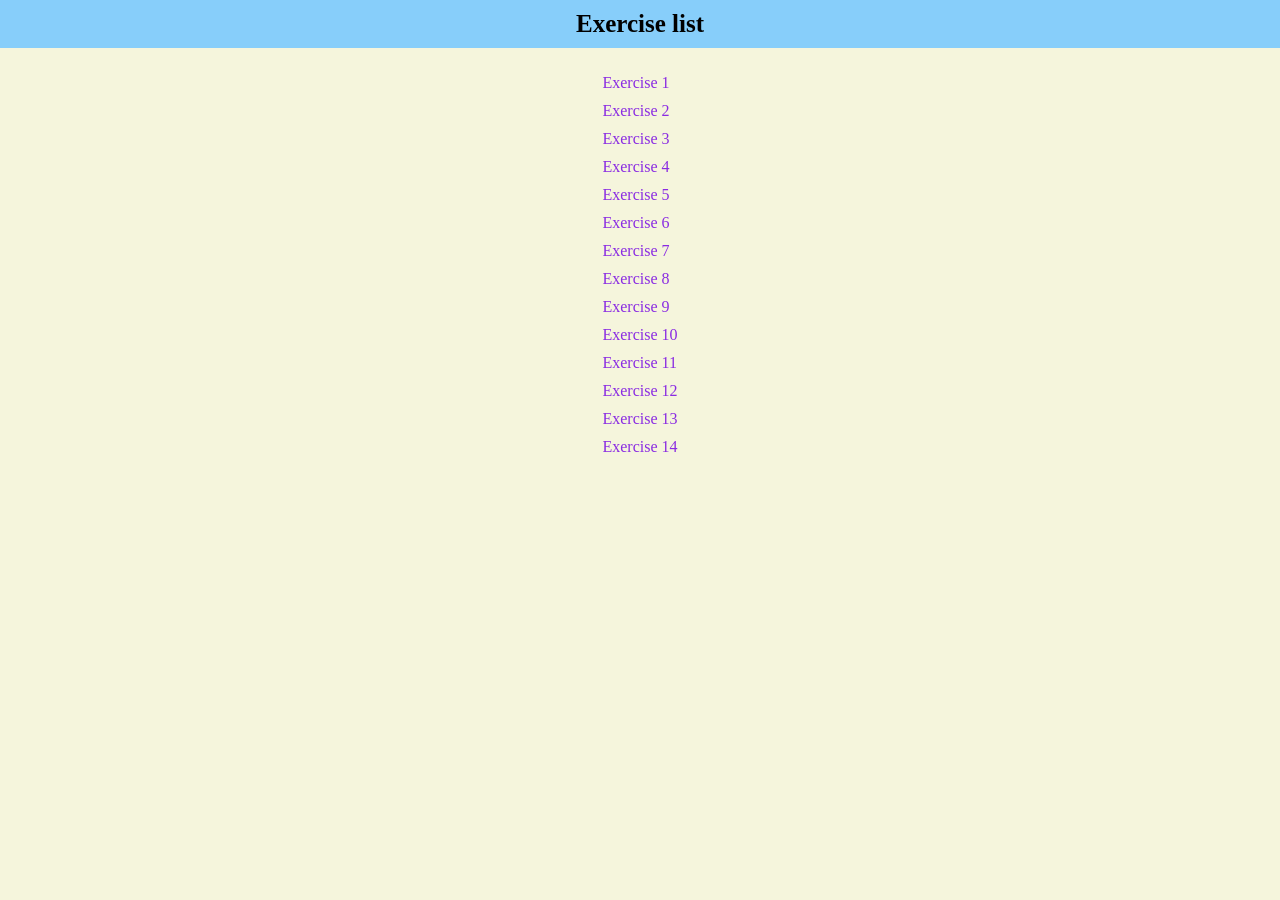
<file: index.html>
<!DOCTYPE html>
<html lang="en">
    <head>
        <meta charset="UTF-8">
        <meta http-equiv="X-UA-Compatible" content="IE=edge">
        <meta name="viewport" content="width=device-width, initial-scale=1.0">
        <link rel="stylesheet" href="style.css">
        <title>Index</title>
    </head>
    <body>
        <div class="title">Exercise list</div>
        <ul>
            <li><a href="./exercise1/index.html">Exercise 1</a></li>
            <li><a href="./exercise2/index.html">Exercise 2</a></li>
            <li><a href="./exercise3/index.html">Exercise 3</a></li>
            <li><a href="./exercise4/index.html">Exercise 4</a></li>
            <li><a href="./exercise5/index.html">Exercise 5</a></li>
            <li><a href="./exercise6/index.html">Exercise 6</a></li>
            <li><a href="./exercise7/index.html">Exercise 7</a></li>
            <li><a href="./exercise8/index.html">Exercise 8</a></li>
            <li><a href="./exercise9/index.html">Exercise 9</a></li>
            <li><a href="./exercise10/index.html">Exercise 10</a></li>
            <li><a href="./exercise11/index.html">Exercise 11</a></li>
            <li><a href="./exercise12/index.html">Exercise 12</a></li>
            <li><a href="./exercise13/index.html">Exercise 13</a></li>
            <li><a href="./exercise14/index.html">Exercise 14</a></li>
        </ul>
    </body>
</html>
</file>
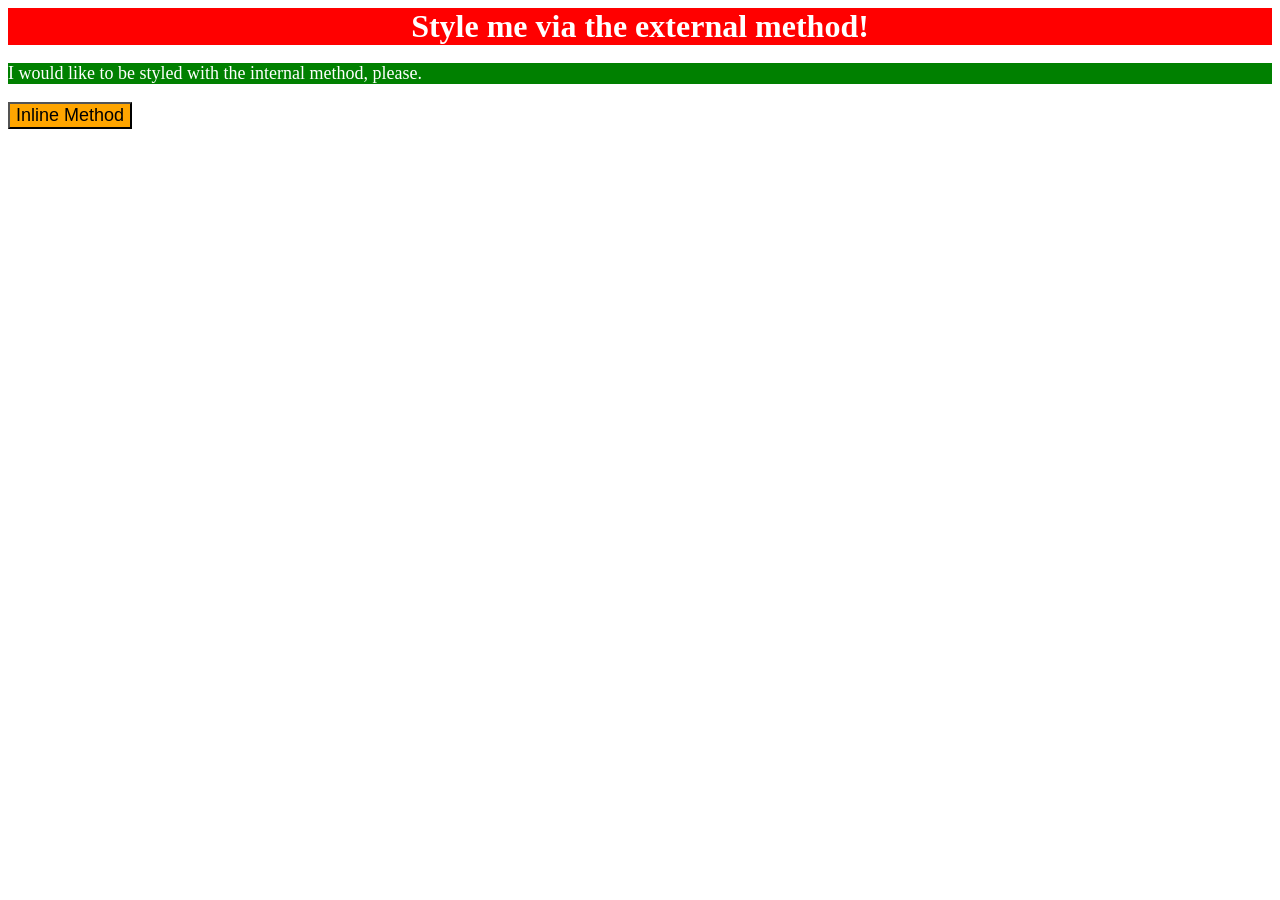
<file: exercise1/index.html>
<!DOCTYPE html>
<html lang="en">
    <head>
        <meta charset="UTF-8">
        <meta http-equiv="X-UA-Compatible" content="IE=edge">
        <meta name="viewport" content="width=device-width, initial-scale=1.0">
        <link rel="stylesheet" href="styles.css">
        <title>Methods for Adding CSS</title>
        <style>
            p {
                background-color: green;
                color: white;
                font-size: 18px;
            }
        </style>
    </head>
    <body>
        <div>Style me via the external method!</div>
        <p>I would like to be styled with the internal method, please.</p>
        <button style="background-color: orange; font-size: 18px;">Inline Method</button>
    </body>
</html>
</file>
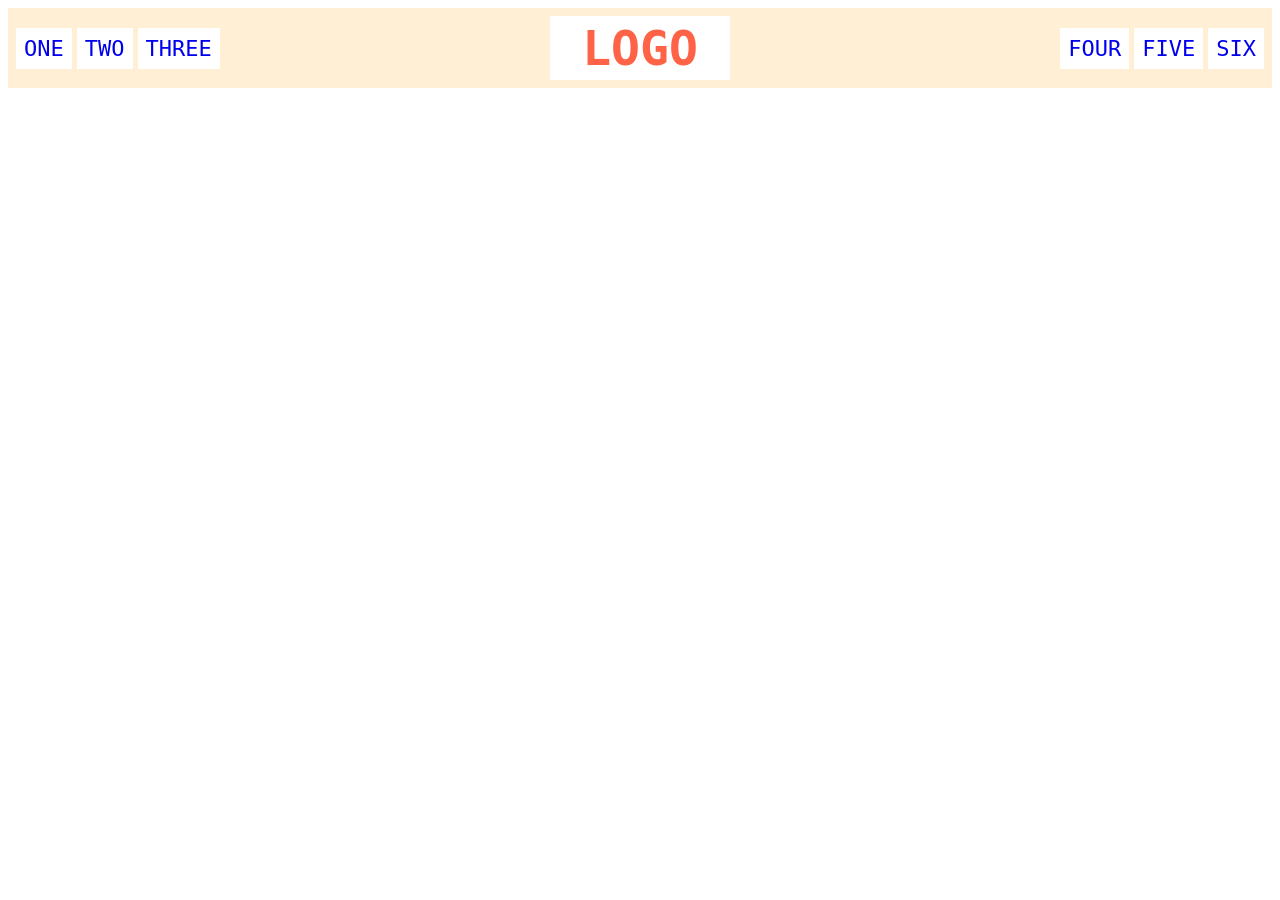
<file: exercise10/index.html>
<!DOCTYPE html>
<html lang="en">
  <head>
    <meta charset="UTF-8">
    <meta http-equiv="X-UA-Compatible" content="IE=edge">
    <meta name="viewport" content="width=device-width, initial-scale=1.0">
    <title>Flex Header</title>
    <link rel="stylesheet" href="style.css">
  </head>
  <body>
    <div class="header">
      <div class="left-links">
        <ul>
          <li><a href="#">ONE</a></li>
          <li><a href="#">TWO</a></li>
          <li><a href="#">THREE</a></li>
        </ul>
      </div>
      <div class="logo">LOGO</div>
      <div class="right-links">
        <ul>
          <li><a href="#">FOUR</a></li>
          <li><a href="#">FIVE</a></li>
          <li><a href="#">SIX</a></li>
        </ul>
      </div>
    </div>
  </body>
</html>
</file>
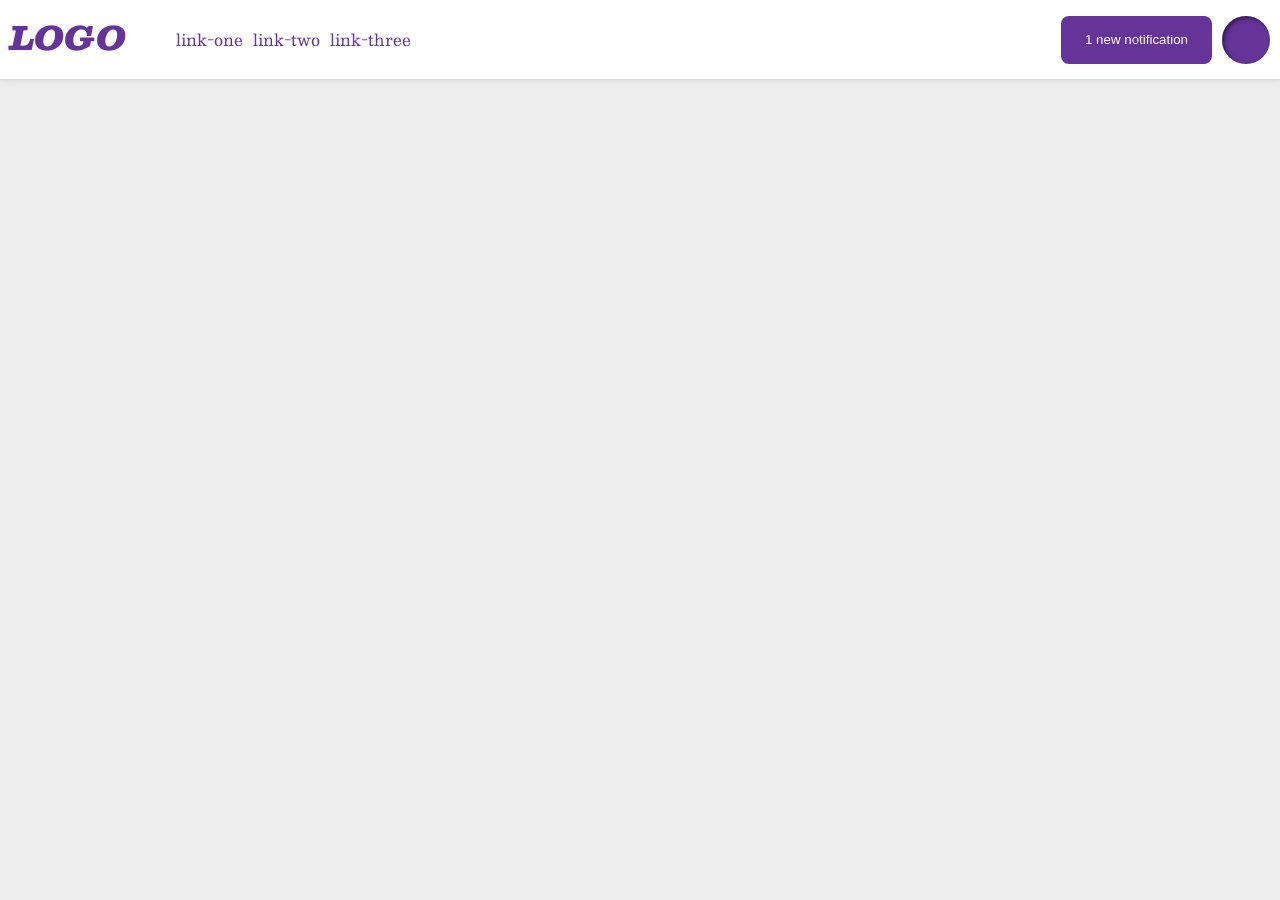
<file: exercise11/index.html>
<!DOCTYPE html>
<html lang="en">
  <head>
    <meta charset="UTF-8">
    <meta http-equiv="X-UA-Compatible" content="IE=edge">
    <meta name="viewport" content="width=device-width, initial-scale=1.0">
    <title>Flex Header 2</title>
    <link rel="stylesheet" href="style.css">
  </head>
  <body>
    <div class="header">
        <div class="header1">
      <div class="logo">
        LOGO
      </div>
      <ul class="links">
        <li><a href="https://google.com">link-one</a></li>
        <li><a href="https://google.com">link-two</a></li>
        <li><a href="https://google.com">link-three</a></li>
      </ul>
      </div>
      <div class="header2">
      <button class="notifications">
        1 new notification
      </button>
      <div class="profile-image"></div>
      </div>
    </div>
  </body>
</html>
</file>
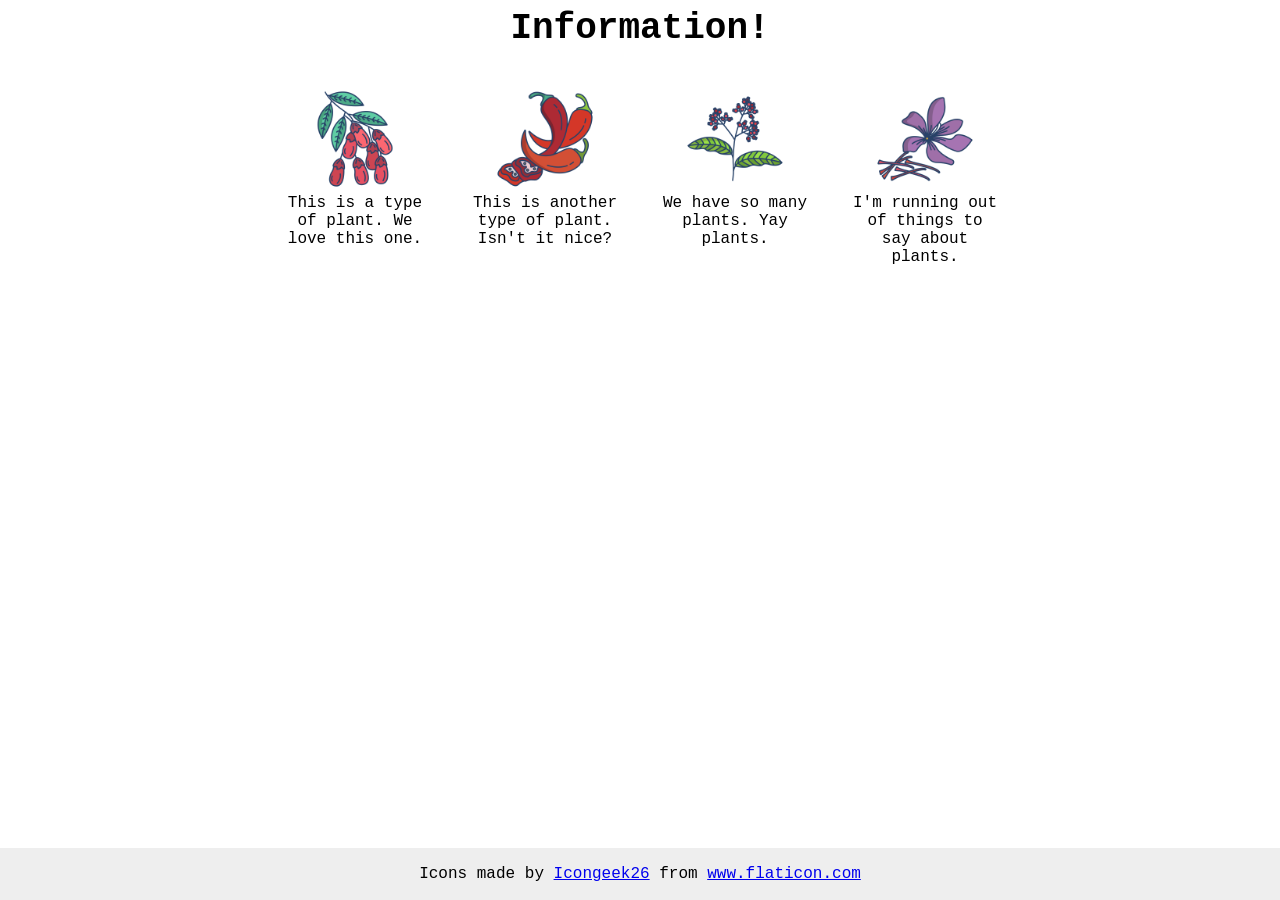
<file: exercise12/index.html>
<!DOCTYPE html>
<html lang="en">
  <head>
    <meta charset="UTF-8">
    <meta http-equiv="X-UA-Compatible" content="IE=edge">
    <meta name="viewport" content="width=device-width, initial-scale=1.0">
    <title>Information</title>
    <link rel="stylesheet" href="style.css">
  </head>
  <body>
    <div class="title">Information!</div>
    <div class="header">        
        <div class="plant">
        <img src="./images/barberry.png" alt="barberry">
        <div class="text">This is a type of plant. We love this one.</div>
        </div>

        <div class="plant">
        <img src="./images/chilli.png" alt="chili">
        <div class="text">This is another type of plant. Isn't it nice?</div>
        </div>

        <div class="plant">
        <img src="./images/pepper.png" alt="pepper">
        <div class="text">We have so many plants. Yay plants.</div>
        </div>

        <div class="plant">
        <img src="./images/saffron.png" alt="saffron">
        <div class="text">I'm running out of things to say about plants.</div>
        </div>

    </div>

    <!-- disregard this section, it's here to give attribution to the creator of these icons -->
    <div class="footer">
      <div>Icons made by <a href="https://www.flaticon.com/authors/icongeek26" title="Icongeek26">Icongeek26</a> from <a href="https://www.flaticon.com/" title="Flaticon">www.flaticon.com</a></div>
    </div>
  </body>
</html>
</file>
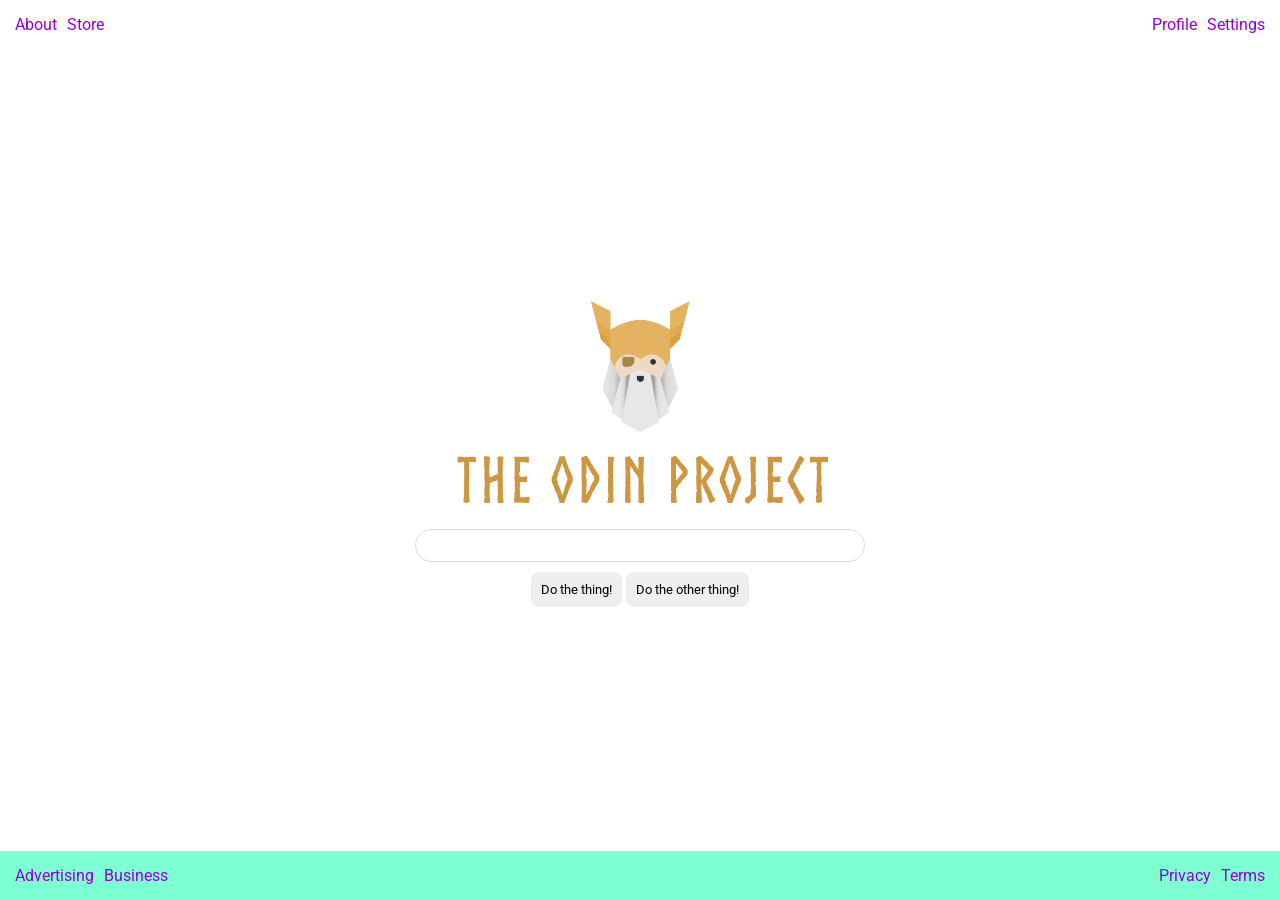
<file: exercise13/index.html>
<!DOCTYPE html>
<html lang="en">
    <head>
        <meta charset="UTF-8">
        <meta http-equiv="X-UA-Compatible" content="IE=edge">
        <meta name="viewport" content="width=device-width, initial-scale=1.0">
        <title>LAYOUT</title>
        <link rel="stylesheet" href="./style.css">
    </head>
    <body>
        <div class="header">
            <ul class="left-links">
                <li><a href="#">About</a></li>
                <li><a href="#">Store</a></li>
            </ul>
            <ul class="right-links">
                <li><a href="#">Profile</a></li>
                <li><a href="#">Settings</a></li>
            </ul>
        </div>
        <div class="content">
            <img src="./logo.png" alt="Project logo. Represents odin with the project name.">
            <div class="input">
                <input type="text">
            </div>
            <div class="buttons">
                <button>Do the thing!</button>
                <button>Do the other thing!</button>
            </div>
        </div>
        <div class="footer">
            <ul class="left-links">
                <li><a href="#">Advertising</a></li>
                <li><a href="#">Business</a></li>
            </ul>
            <ul class="right-links">
                <li><a href="#">Privacy</a></li>
                <li><a href="#">Terms</a></li>
            </ul>
        </div>
    </body>
</html>
</file>
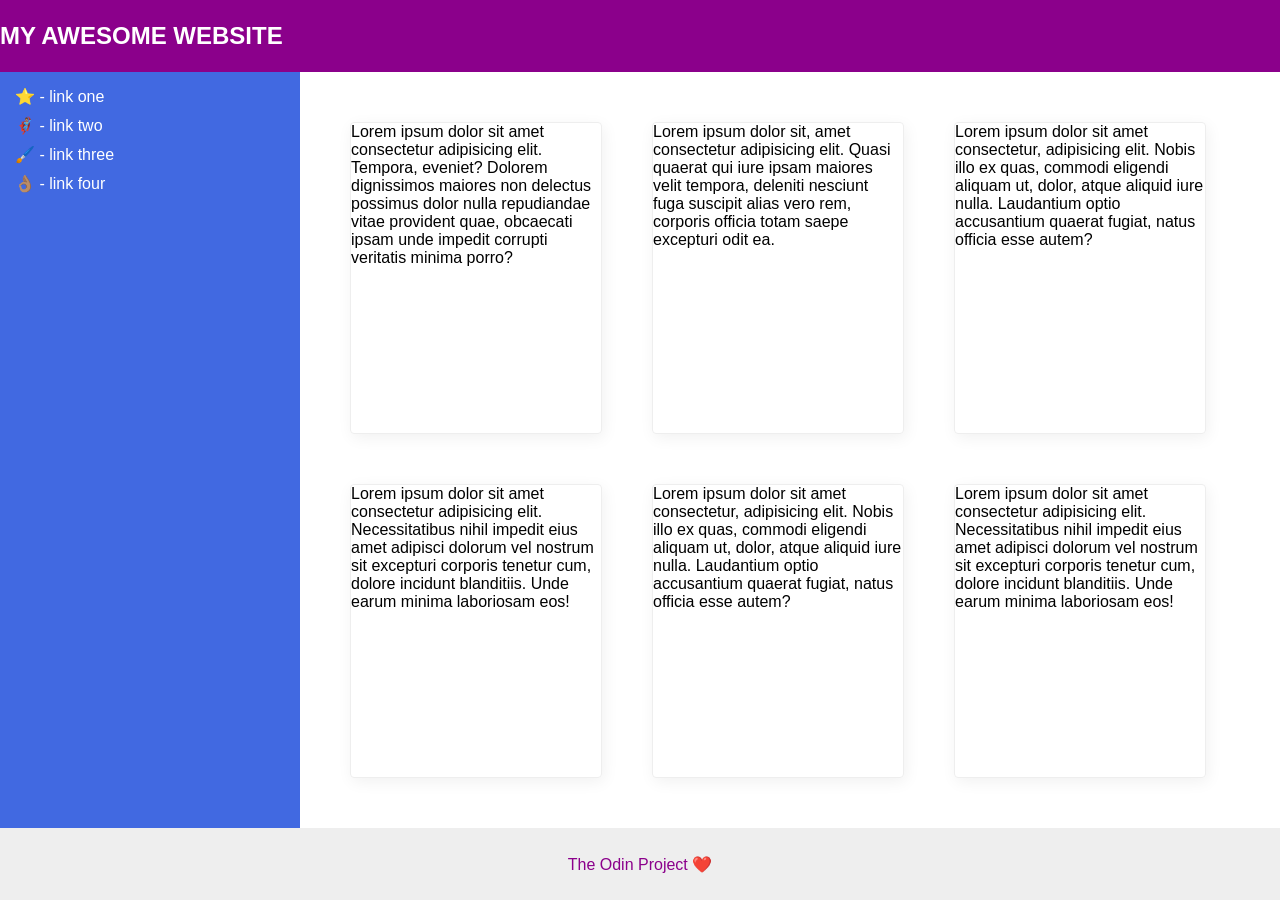
<file: exercise14/index.html>
<!DOCTYPE html>
<html lang="en">
  <head>
    <meta charset="UTF-8">
    <meta http-equiv="X-UA-Compatible" content="IE=edge">
    <meta name="viewport" content="width=device-width, initial-scale=1.0">
    <title>The Holy Grail</title>
    <link rel="stylesheet" href="style.css">
  </head>
  <body>
    <div class="header">
      MY AWESOME WEBSITE
    </div>
    <div class="content">
      <div class="sidebar">
        <ul>
          <li><a href="#">⭐ - link one</a></li>
          <li><a href="#">🦸🏽‍♂️ - link two</a></li>
          <li><a href="#">🖌️ - link three</a></li>
          <li><a href="#">👌🏽 - link four</a></li>
        </ul>
      </div>
      <div class="card-content">
        <div class="card">Lorem ipsum dolor sit amet consectetur adipisicing elit. Tempora, eveniet? Dolorem dignissimos maiores non delectus possimus dolor nulla repudiandae vitae provident quae, obcaecati ipsam unde impedit corrupti veritatis minima porro?</div>
        <div class="card">Lorem ipsum dolor sit, amet consectetur adipisicing elit. Quasi quaerat qui iure ipsam maiores velit tempora, deleniti nesciunt fuga suscipit alias vero rem, corporis officia totam saepe excepturi odit ea.</div>
        <div class="card">Lorem ipsum dolor sit amet consectetur, adipisicing elit. Nobis illo ex quas, commodi eligendi aliquam ut, dolor, atque aliquid iure nulla. Laudantium optio accusantium quaerat fugiat, natus officia esse autem?</div>
        <div class="card">Lorem ipsum dolor sit amet consectetur adipisicing elit. Necessitatibus nihil impedit eius amet adipisci dolorum vel nostrum sit excepturi corporis tenetur cum, dolore incidunt blanditiis. Unde earum minima laboriosam eos!</div>
        <div class="card">Lorem ipsum dolor sit amet consectetur, adipisicing elit. Nobis illo ex quas, commodi eligendi aliquam ut, dolor, atque aliquid iure nulla. Laudantium optio accusantium quaerat fugiat, natus officia esse autem?</div>
        <div class="card">Lorem ipsum dolor sit amet consectetur adipisicing elit. Necessitatibus nihil impedit eius amet adipisci dolorum vel nostrum sit excepturi corporis tenetur cum, dolore incidunt blanditiis. Unde earum minima laboriosam eos!</div>
      </div>
    </div>
    
    <div class="footer">
      The Odin Project ❤️
    </div>
  </body>
</html>
</file>
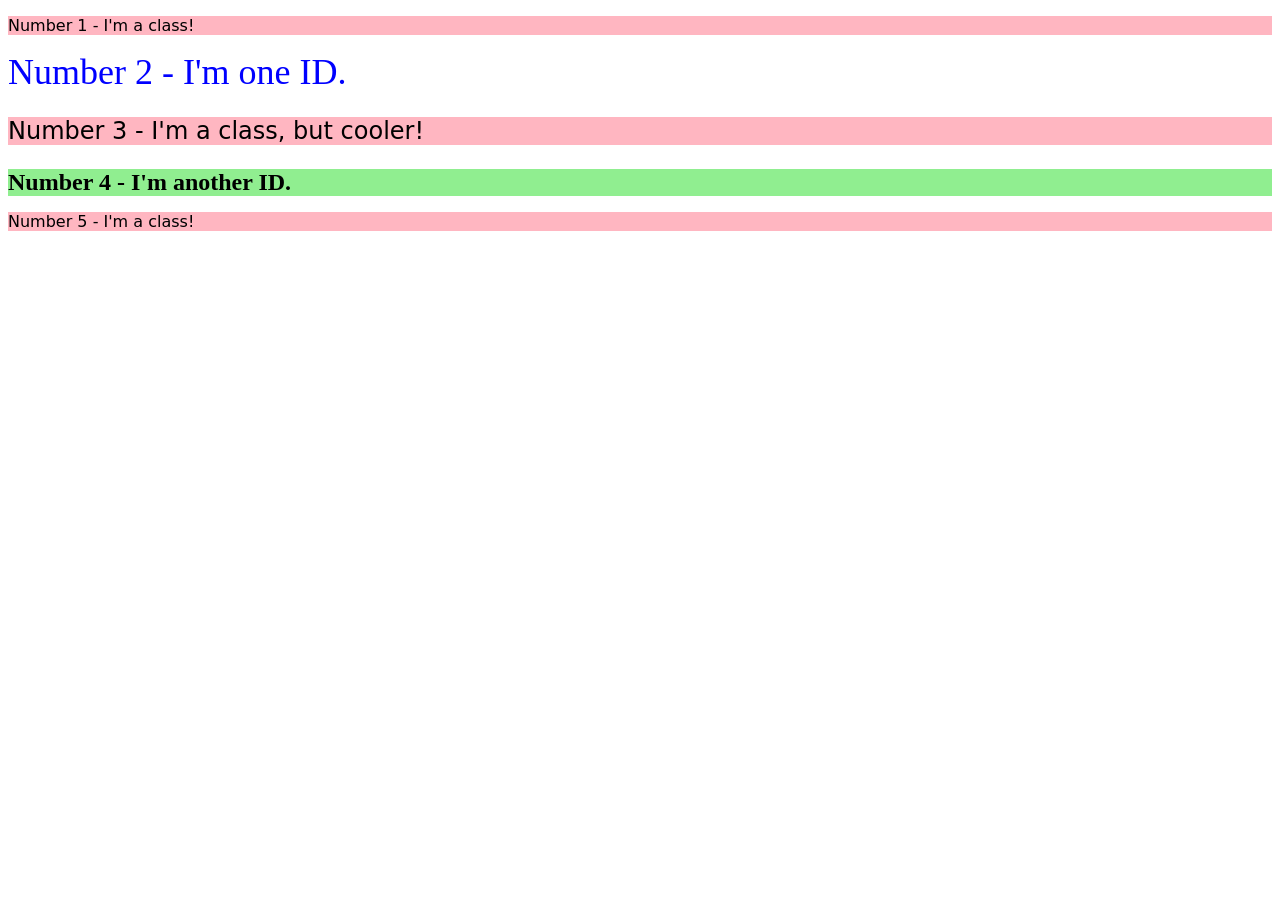
<file: exercise2/index.html>
<!DOCTYPE html>
<html lang="en">
  <head>
    <meta charset="UTF-8">
    <meta http-equiv="X-UA-Compatible" content="IE=edge">
    <meta name="viewport" content="width=device-width, initial-scale=1.0">
    <title>Class and ID Selectors</title>
    <link rel="stylesheet" href="styles.css">
  </head>
  <body>
    <p class="odd">Number 1 - I'm a class!</p>
    <div id="second">Number 2 - I'm one ID.</div>
    <p class="odd sub-odd">Number 3 - I'm a class, but cooler!</p>
    <div id="fourth" class="sub-odd">Number 4 - I'm another ID.</div>
    <p class="odd">Number 5 - I'm a class!</p>
  </body>
</html>
</file>
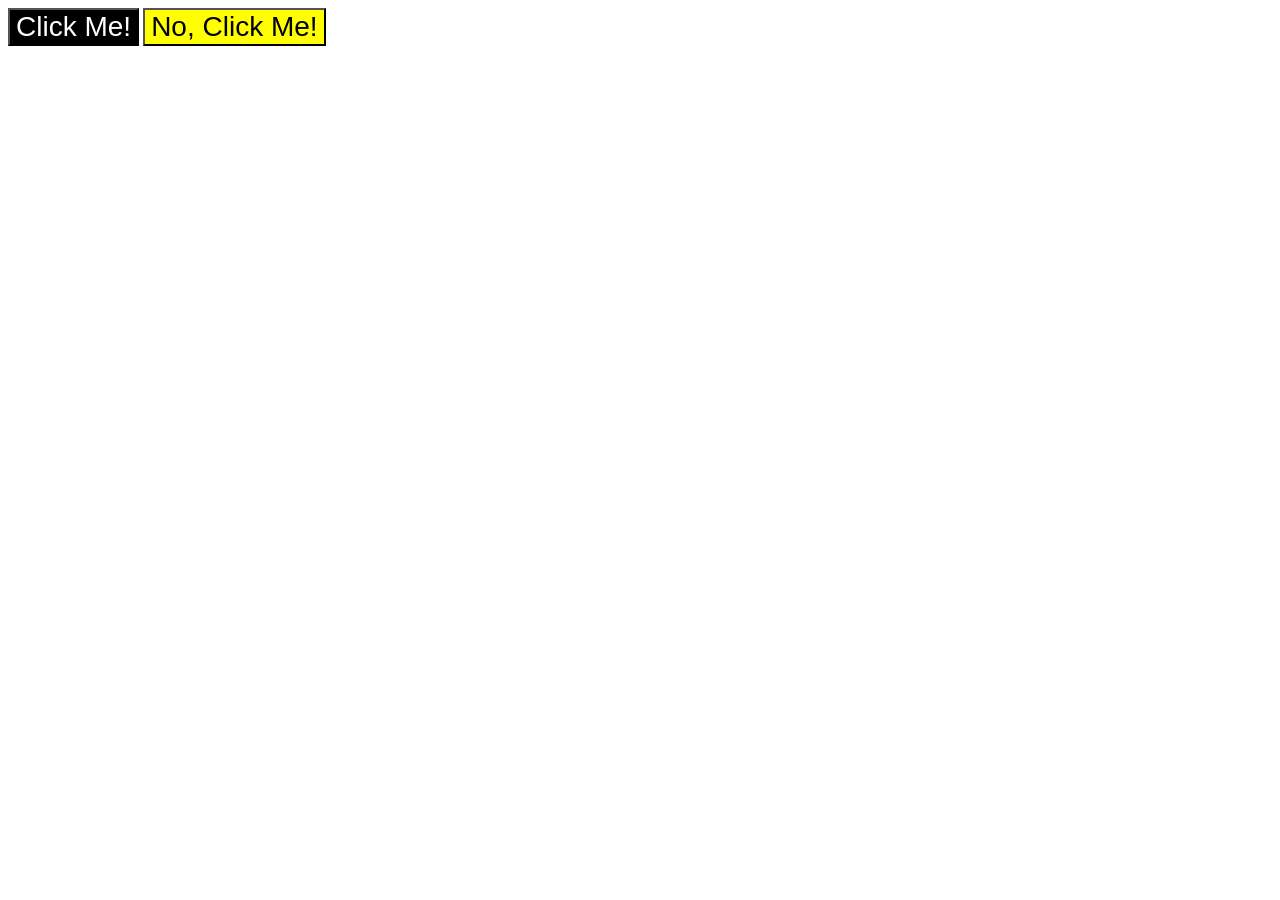
<file: exercise3/index.html>
<!DOCTYPE html>
<html lang="en">
    <head>
        <meta charset="UTF-8">
        <meta http-equiv="X-UA-Compatible" content="IE=edge">
        <meta name="viewport" content="width=device-width, initial-scale=1.0">
        <title>Grouping Selectors</title>
        <link rel="stylesheet" href="styles.css">
    </head>
    <body>
        <button class="but1">Click Me!</button>
        <button class="but2">No, Click Me!</button>
    </body>
</html>
</file>
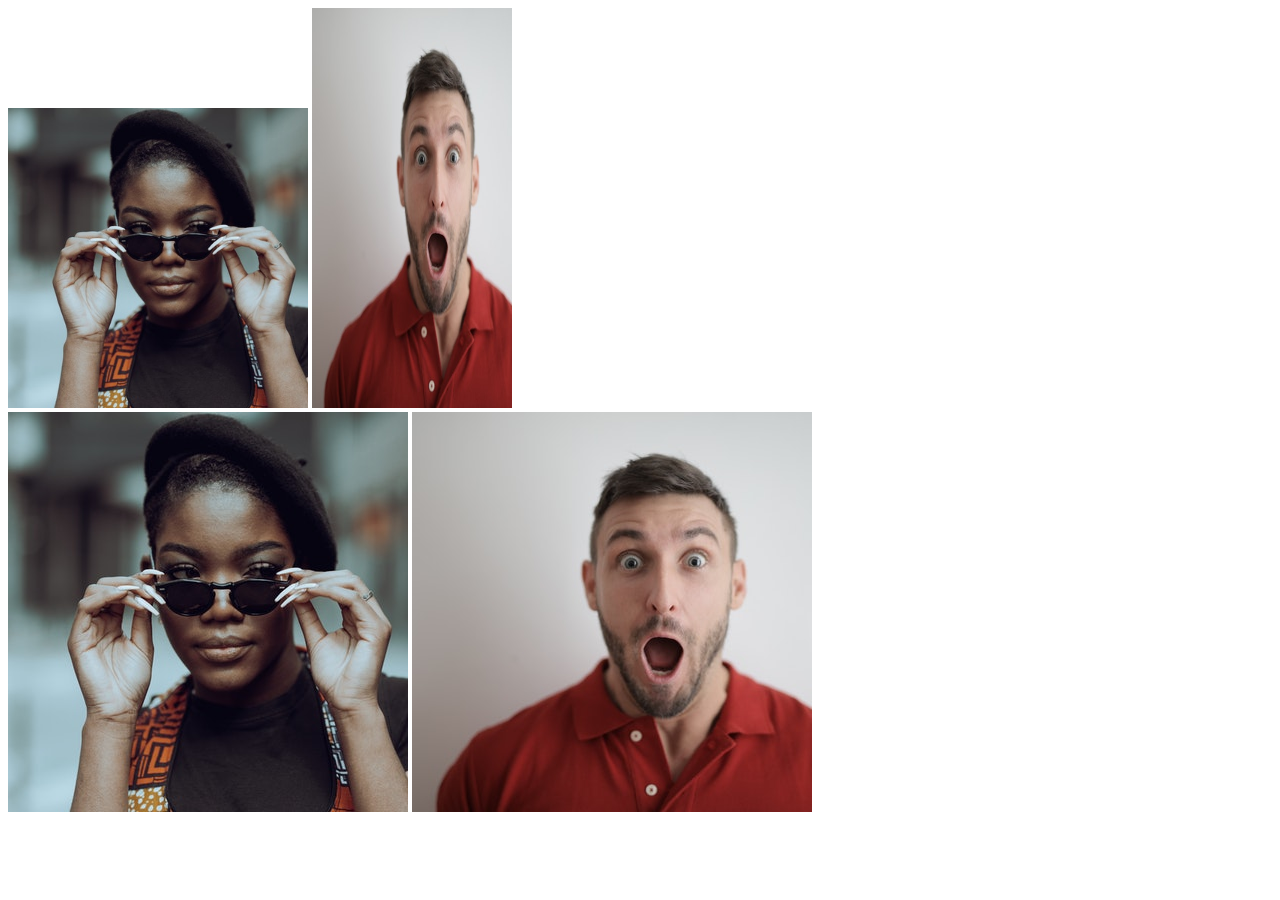
<file: exercise4/index.html>
<!DOCTYPE html>
<html lang="en">
    <head>
        <meta charset="UTF-8">
        <meta http-equiv="X-UA-Compatible" content="IE=edge">
        <meta name="viewport" content="width=device-width, initial-scale=1.0">
        <title>Chaining Selectors</title>
        <link rel="stylesheet" href="styles.css">
    </head>
    <body>
        <div>
            <img class="avatar proportioned" src="./images/pexels-katho-mutodo-8434791.jpg" alt="Woman with glasses">
            <img class="avatar distorted" src="./images/pexels-andrea-piacquadio-3777931.jpg" alt="Man with surprised expression">
        </div>
        <div>
            <img class="original proportioned" src="./images/pexels-katho-mutodo-8434791.jpg" alt="Woman with glasses">
            <img class="original distorted" src="./images/pexels-andrea-piacquadio-3777931.jpg" alt="Man with surprised expression">
        </div>
    </body>
</html>
</file>
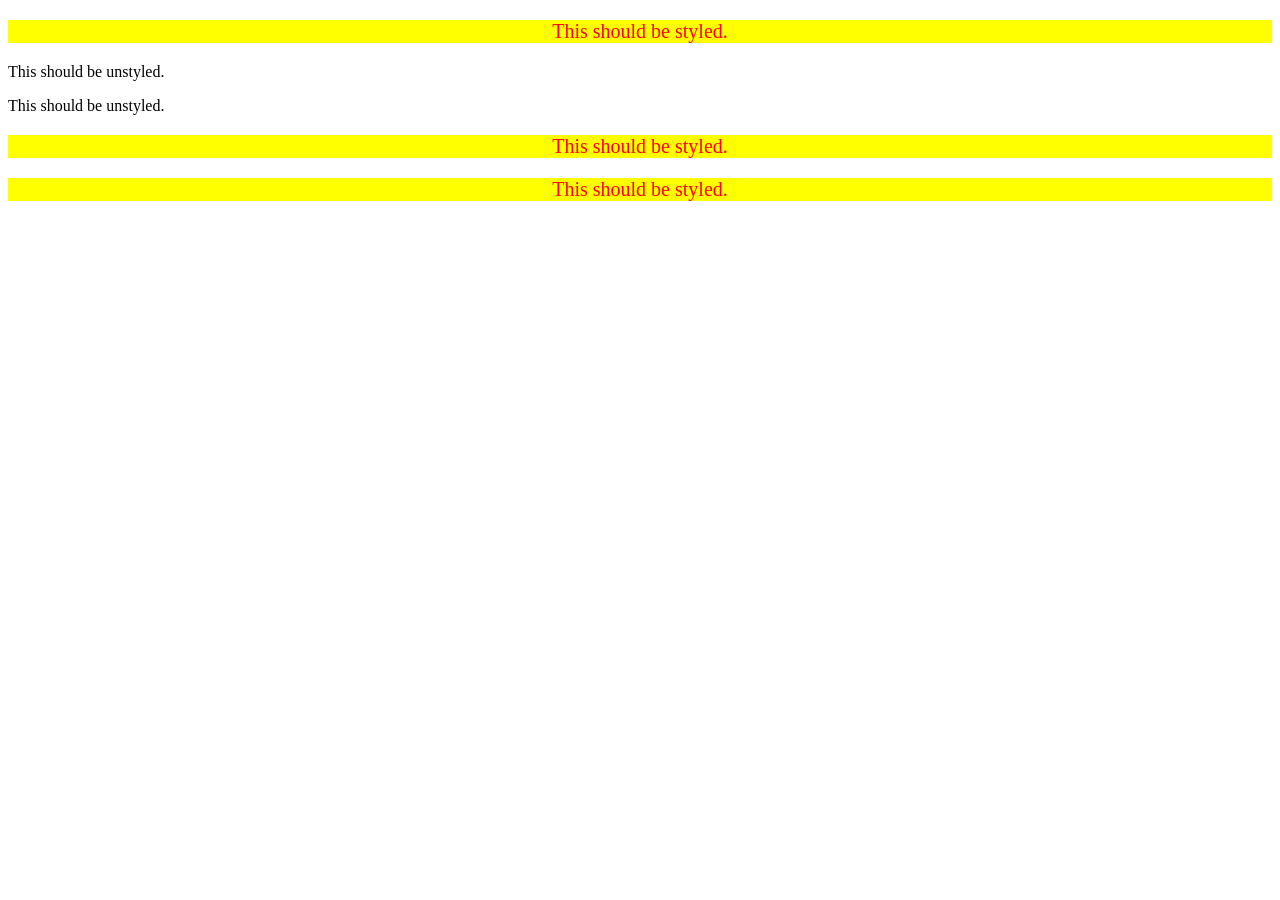
<file: exercise5/index.html>
<!DOCTYPE html>
<html lang="en">
    <head>
        <meta charset="UTF-8">
        <meta http-equiv="X-UA-Compatible" content="IE=edge">
        <meta name="viewport" content="width=device-width, initial-scale=1.0">
        <title>Descendant Combinator</title>
        <link rel="stylesheet" href="styles.css">
    </head>
    <body>
        <div class="container">
            <p class="text">This should be styled.</p>
        </div>
        <p class="text">This should be unstyled.</p>
        <p class="text">This should be unstyled.</p>
        <div class="container">
            <p class="text">This should be styled.</p>
            <p class="text">This should be styled.</p>
        </div>
    </body>
</html>
</file>
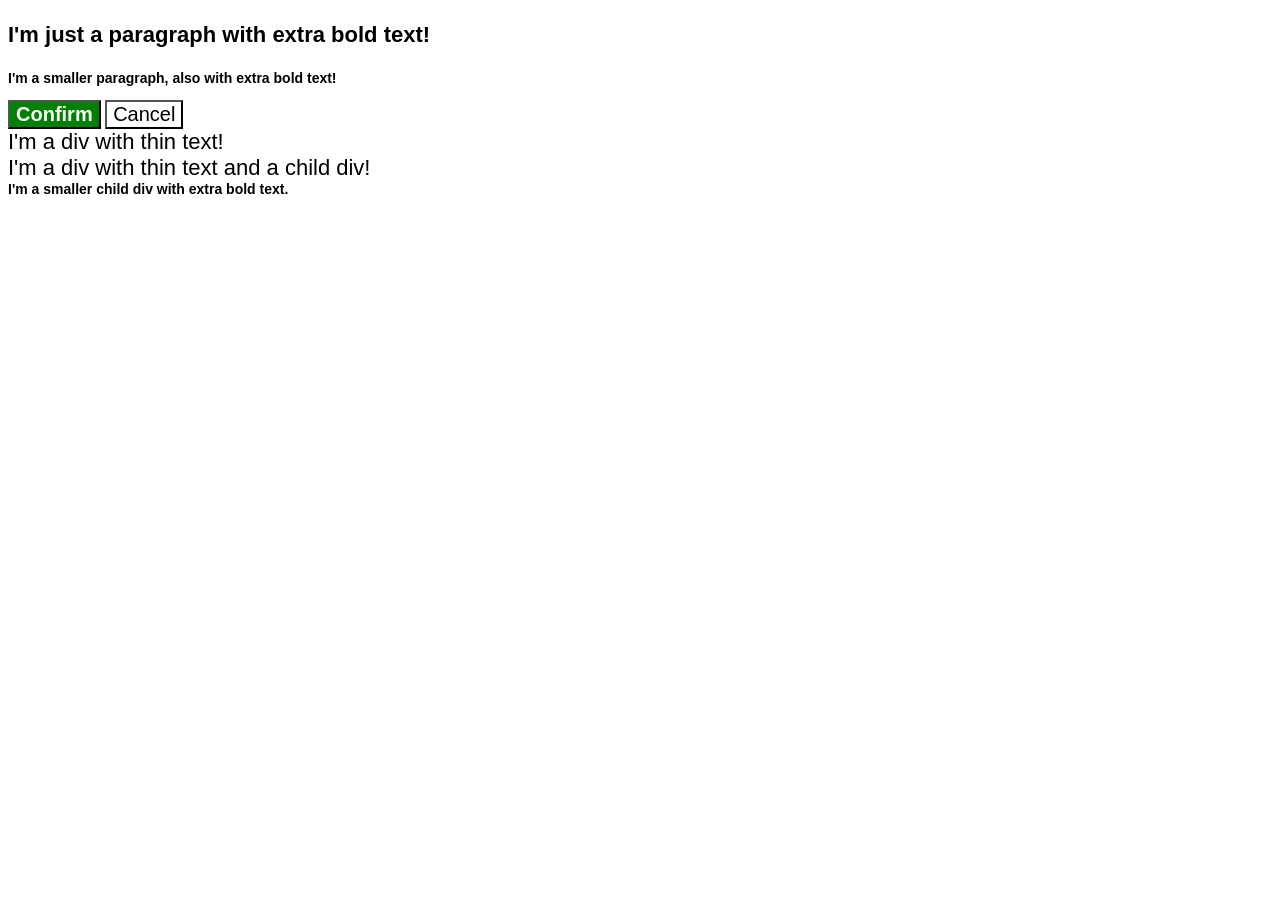
<file: exercise6/index.html>
<!DOCTYPE html>
<html lang="en">
  <head>
    <meta charset="UTF-8">
    <meta http-equiv="X-UA-Compatible" content="IE=edge">
    <meta name="viewport" content="width=device-width, initial-scale=1.0">
    <title>Fix the Cascade</title>
    <link rel="stylesheet" href="styles.css">
  </head>
  <body>
    <p class="para">I'm just a paragraph with extra bold text!</p>
    <p class="para small-para">I'm a smaller paragraph, also with extra bold text!</p>

    <button id="confirm-button" class="button confirm">Confirm</button>
    <button id="cancel-button" class="button cancel">Cancel</button>

    <div class="text">I'm a div with thin text!</div>
    <div class="text">I'm a div with thin text and a child div!
      <div class="text child">I'm a smaller child div with extra bold text.</div>
    </div>
  </body>
</html>
</file>
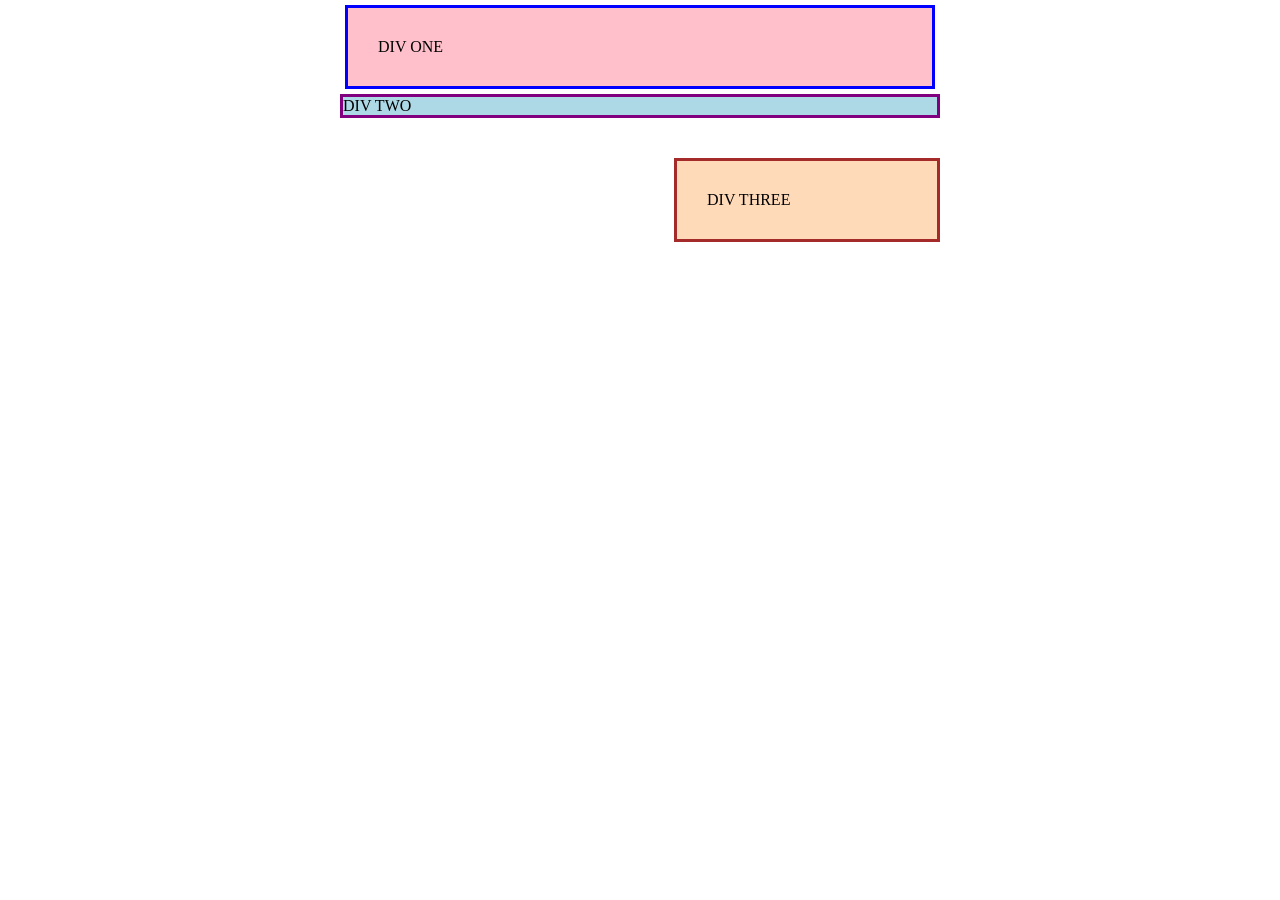
<file: exercise7/index.html>
<!DOCTYPE html>
<html lang="en">
  <head>
    <meta charset="UTF-8">
    <meta http-equiv="X-UA-Compatible" content="IE=edge">
    <meta name="viewport" content="width=device-width, initial-scale=1.0">
    <title>Margin and Padding exercise</title>
    <link rel="stylesheet" href="style.css">
  </head>
  <body>
    <div class="one">
      DIV ONE
    </div>
    <div class="two">
      DIV TWO
    </div>
    <div class="three">
      DIV THREE
    </div>
  </body>
</html>
</file>
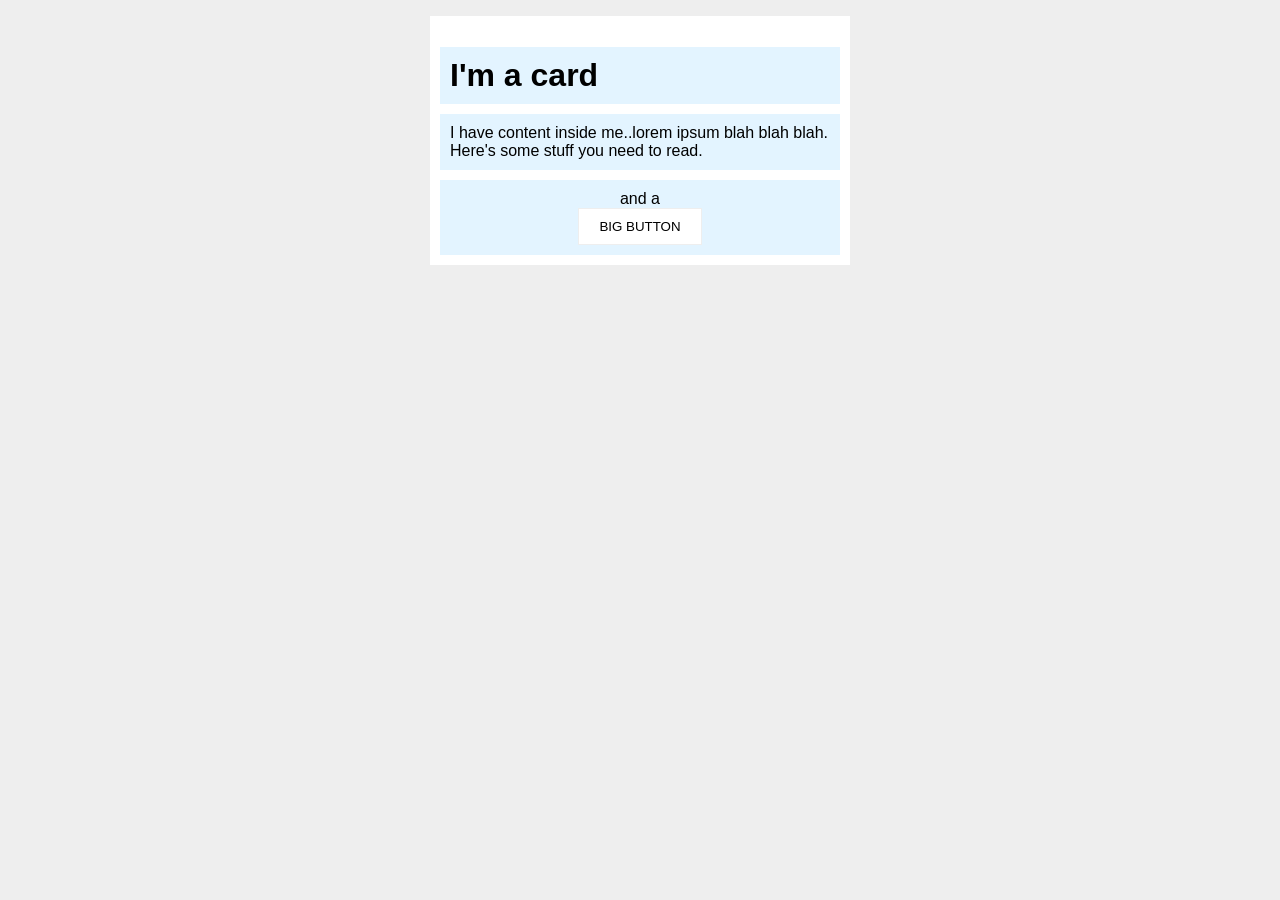
<file: exercise8/index.html>
<!DOCTYPE html>
<html lang="en">
    <head>
        <meta charset="UTF-8">
        <meta http-equiv="X-UA-Compatible" content="IE=edge">
        <meta name="viewport" content="width=device-width, initial-scale=1.0">
        <title>Margin and Padding exercise 2</title>
        <link rel="stylesheet" href="style.css">
    </head>
    <body>
        <div class="card">
            <h1 class="title">I'm a card</h1>
            <div class="content">I have content inside me..lorem ipsum blah blah blah. Here's some stuff you need to read.</div>
            <div class="button-container">and a <button>BIG BUTTON</button></div>
        </div>
    </body>
</html>
</file>
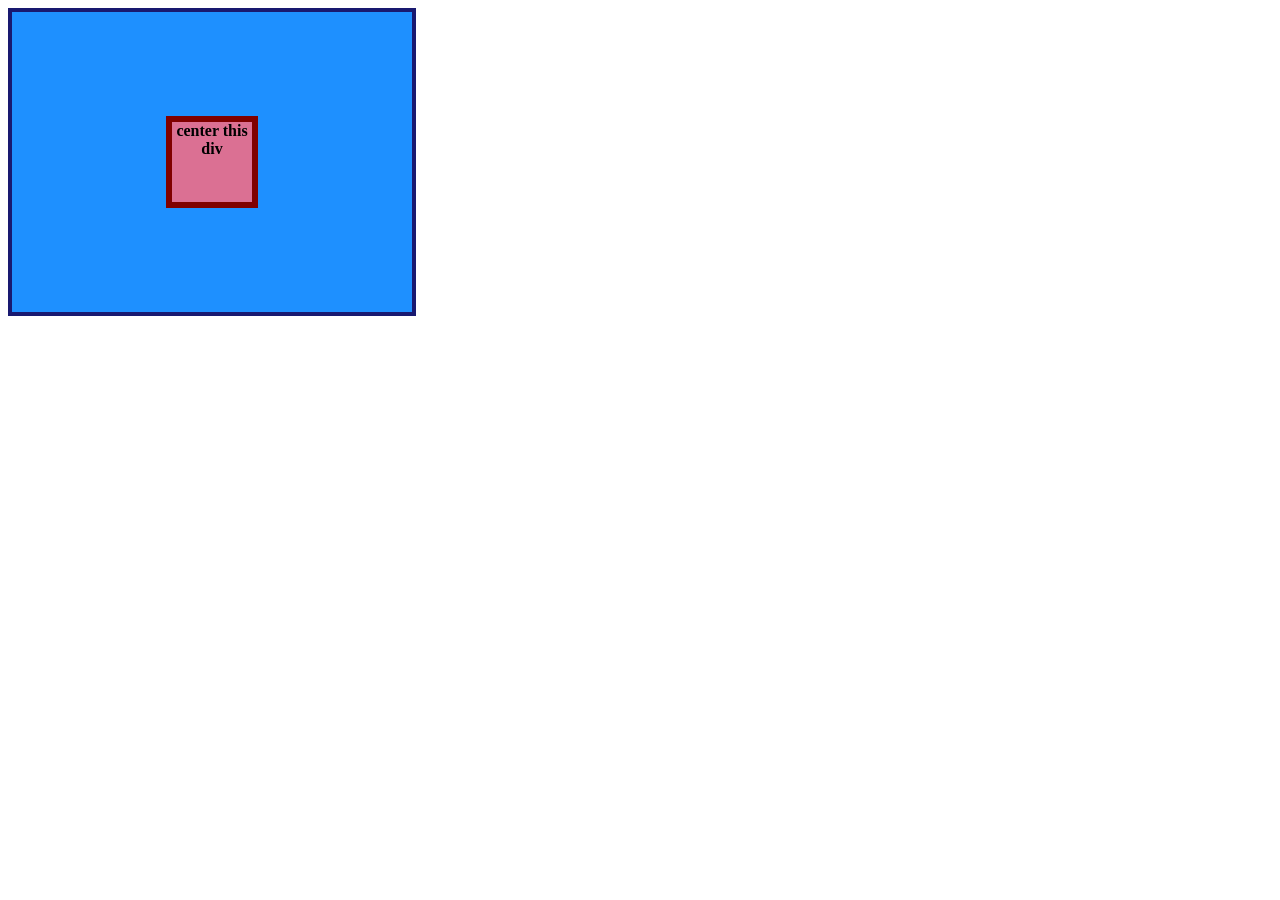
<file: exercise9/index.html>
<!DOCTYPE html>
<html lang="en">
  <head>
    <meta charset="UTF-8">
    <meta http-equiv="X-UA-Compatible" content="IE=edge">
    <meta name="viewport" content="width=device-width, initial-scale=1.0">
    <title>CENTER THIS DIV</title>
    <link rel="stylesheet" href="style.css">
  </head>
  <body>
    <div class="container">
      <div class="box">center this div</div>
    </div>
  </body>
</html>
</file>
<file: style.css>
body {
    display: flex;
    flex-direction: column;
    flex: 1;
    align-items: center;
    background-color: beige;
    margin: 0px;
    padding: 0px;
}

.title {
    margin: 0px;
    padding: 10px;
    font-weight: bold;
    font-size: 25px;
    background-color: lightskyblue;
    width: 100%;
    text-align: center;
}

a {
  text-decoration: none;
  color: blueviolet;
}

ul {
  list-style-type: none;
  padding: 0px;
}

li {
    margin: 10px;
}
</file>
<file: exercise1/styles.css>
div {
    background-color: red;
    color: white;
    font-size: 32px;
    text-align: center;
    font-weight: bold;
}
</file>
<file: exercise10/style.css>
.header  {
  font-family: monospace;
  background: papayawhip;
  padding: 8px;
  display: flex;
  align-items: center;
  justify-content: space-between;
}

.logo {
  font-size: 48px;
  font-weight: 900;
  color: tomato;
  background: white;
  padding: 4px 32px;
}

ul {
  /* this removes the dots on the list items*/
  list-style-type: none;
  display: flex;
  margin: 0;
  padding: 0;
  gap: 5px;
}

a {
  font-size: 22px;
  background: white;
  padding: 8px;
  /* this removes the line under the links */
  text-decoration: none;
}
</file>
<file: exercise11/style.css>
/* this is some magical font-importing.  
you'll learn about it later. */
@import url('https://fonts.googleapis.com/css2?family=Besley:ital,wght@0,400;1,900&display=swap');

body {
  margin: 0;
  background: #eee;
  font-family: Besley, serif;
}

.header {
  background: white;
  border-bottom: 1px solid #ddd;
  box-shadow: 0 0 8px rgba(0,0,0,.1);
  display: flex;
  padding: 10px;
  justify-content: space-between;
}

.profile-image {
  background: rebeccapurple;
  box-shadow: inset 2px 2px 4px rgba(0,0,0,.5);
  border-radius: 50%;
  width: 48px;
  height: 48px;
}

.logo {
  color: rebeccapurple;
  font-size: 32px;
  font-weight: 900;
  font-style: italic;
}

button {
  border: none;
  border-radius: 8px;
  background: rebeccapurple;
  color: white;
  padding: 8px 24px;
}

a {
  /* this removes the line under our links */
  text-decoration: none;
  color: rebeccapurple;
}

ul {
  list-style-type: none;
  display: flex;
  gap: 10px
}

.header1, .header2 {
    display: flex;
    align-self: center;
    gap: 10px;
}
</file>
<file: exercise12/style.css>
body {
  font-family: 'Courier New', Courier, monospace;
  text-align: center;
}

.header {
    display: flex;
    justify-content: center;
    gap: 40px;
}

.plant {
    max-width: 150px;
}

img {
  width: 100px;
  height: 100px;
}

.title {
  font-size: 36px;
  font-weight: 900;
  margin-bottom: 40px;
}

/* do not edit this footer */
.footer {
  position: fixed;
  bottom: 0;
  left: 0;
  right: 0;
  height: 52px;
  display: flex;
  align-items: center;
  justify-content: center;
  background: #eee;
}
</file>
<file: exercise13/style.css>
@import url('https://fonts.googleapis.com/css2?family=Roboto:wght@400;700&display=swap');

body {
  height: 100vh;
  margin: 0;
  overflow: hidden;
  font-family: Roboto, sans-serif;
  display: flex;
  flex-direction: column;
}

img {
  width: 600px;
}

button {
  font-family: Roboto, sans-serif;
  border: none;
  border-radius: 8px;
  background: #eee;
  padding: 10px;
}

input {
  border: 1px solid #ddd;
  border-radius: 16px;
  padding: 8px 24px;
  width: 400px;
  margin: 10px;
}

ul{
  list-style-type: none;
  display: flex;
  gap: 10px;
  margin: 0px;
  padding: 0px;
}

.header, .footer {
  display: flex;
  justify-content: space-between;
  padding: 15px;
}

.footer {
  background-color: aquamarine;
}

a {
  text-decoration: none;
  color: darkviolet;
}

.content {
  display: flex;
  flex-direction: column;
  flex: 1;
  align-items: center;
  justify-content: center;
}
</file>
<file: exercise14/style.css>
body {
  font-family: -apple-system, BlinkMacSystemFont, 'Segoe UI', Roboto, Oxygen, Ubuntu, Cantarell, 'Open Sans', 'Helvetica Neue', sans-serif;
  margin: 0;
  min-height: 100vh;
  display: flex;
  flex-direction: column;
}

.header {
  height: 72px;
  background: darkmagenta;
  color: white;
  display: flex;
  justify-content: flex-start;
  align-items: center;
  font-size: x-large;
  font-weight: bold;
}

.content {
  display: flex;
  flex-grow: 1;
}

.footer {
  height: 72px;
  background: #eee;
  color: darkmagenta;
  display: flex;
  justify-content: center;
  align-items: center;
}

.sidebar {
  min-width: 300px;
  background: royalblue;
  box-sizing: border-box;
}

.card {
  border: 1px solid #eee;
  box-shadow: 2px 4px 16px rgba(0,0,0,.06);
  border-radius: 4px;
  width: 250px;
}

.card-content{
  display: flex;
  flex-wrap: wrap;
  padding: 50px;
  gap: 50px;
}

a {
  text-decoration: none;
  color: white;
}

ul {
  list-style-type: none;
  padding: 0px;
  margin: 10px;
}

li {
  padding: 5px;
}
</file>
<file: exercise2/styles.css>
.odd {
    background-color: lightpink;
    font-family: Verdana, "DejaVu Sans", sans-serif;
}
#second {
    color: blue;
    font-size: 36px;
}
.sub-odd {
    font-size: 24px;
}
#fourth {
    background-color: lightgreen;
    font-weight: bold;
}
</file>
<file: exercise3/styles.css>
.but1, .but2{
    font-size: 28px;
    font-family: Helvetica, "Times New Roman", sans-serif;
}

.but1 {
    background-color: black;
    color: white;
}

.but2 {
    background-color: yellow;
}
</file>
<file: exercise4/styles.css>
.avatar.proportioned {
    width: 300px;
    height: auto;
}

.avatar.distorted {
    width: 200px;
    aspect-ratio: 1/2;
}
</file>
<file: exercise5/styles.css>
div p {
    background-color: yellow;
    color: red;
    font-size: 20px;
    text-align: center;
}
</file>
<file: exercise6/styles.css>
body {
  font-family: Arial, Helvetica, sans-serif;
}

.para,
.small-para {
  color: hsl(0, 0%, 0%);
  font-weight: 800;
}

.para {
  font-size: 22px;
}

.small-para {
  font-size: 14px;
  font-weight: 800;
}

.button {
  background-color: rgb(255, 255, 255);
  color: rgb(0, 0, 0);
  font-size: 20px;
}

.confirm {
  background: green;
  color: white;
  font-weight: bold;
} 

div.text {
  color: rgb(0, 0, 0);
  font-size: 22px;
  font-weight: 100;
}

.text .child {
  color: rgb(0, 0, 0);
  font-weight: 800;
  font-size: 14px;
}
</file>
<file: exercise7/style.css>
body {
  max-width: 600px;
  margin: 0 auto;
}

.one {
  background: pink;
  border: 3px solid blue;
  /* CHANGE ME */
  padding: 30px;
  margin: 5px;
}

.two {
  background: lightblue;
  border: 3px solid purple;
  /* CHANGE ME */
  margin-bottom: 40px;
}

.three {
  background: peachpuff;
  border: 3px solid brown;
  width: 200px;
  /* CHANGE ME */
  padding: 30px;
  margin-left: auto;
}
</file>
<file: exercise8/style.css>
body {
  background: #eee;
  font-family: sans-serif;
}

.card {
  width: 400px;
  background: #fff;
  margin: 16px auto;
  padding: 10px;
}

.title {
  background: #e3f4ff;
  margin-bottom: 10px;
  padding: 10px;
}

.content {
  background: #e3f4ff;
  margin-bottom: 10px;
  padding: 10px;
}

.button-container {
  background: #e3f4ff;
  text-align: center;
  padding: 10px;
}

button {
  background: white;
  border: 1px solid #eee;
  display: block;
  margin: 0px auto;
  padding: 10px 20px;
}
</file>
<file: exercise9/style.css>
.container {
  background: dodgerblue;
  border: 4px solid midnightblue;
  width: 400px;
  height: 300px;
  display: flex;
  justify-content: center;
  align-items: center;
}

.box {
  background: palevioletred;
  font-weight: bold;
  text-align: center;
  border: 6px solid maroon;
  width: 80px;
  height: 80px;
}
</file>
